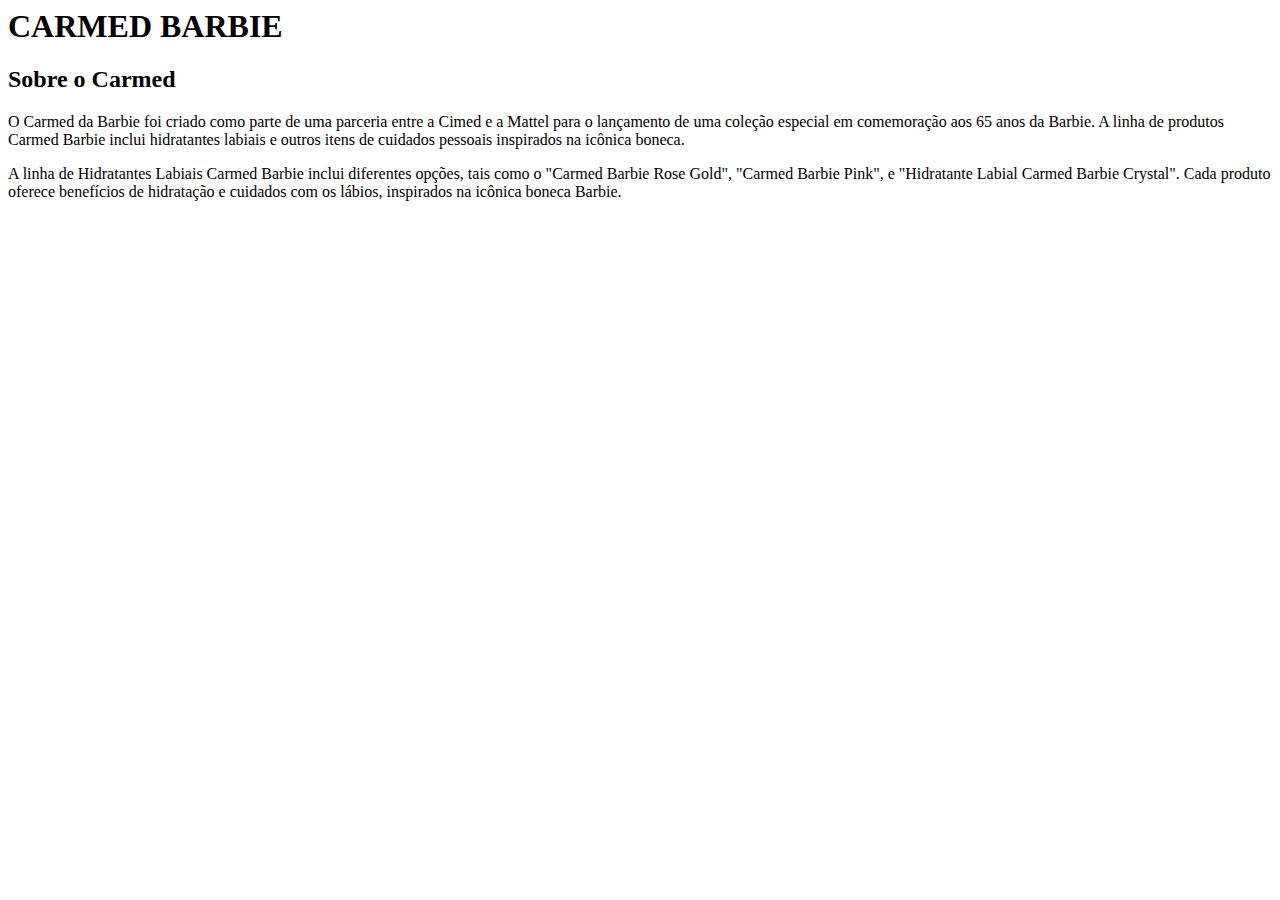
<file: barbie.html>
<header>
    <body>
        <style>
            body {
                background-image: url("https://www.revendedor.com.br/wp-content/uploads/2024/03/Carmed-Barbie-os-novos-Hidratantes-Labiais-da-Cimed.jpg");
                background-size: cover;
                background-repeat: no-repeat;
            }
        </style>
    </body>
    <h1>CARMED BARBIE</h1>
</header>

<main>
    <section>
        <h2>Sobre o Carmed</h2>
        <p>
            O Carmed da Barbie foi criado como parte de uma parceria entre a Cimed e a Mattel para o lançamento de uma coleção especial em comemoração aos
             65 anos da Barbie. 
            A linha de produtos Carmed Barbie inclui hidratantes labiais e outros itens de cuidados pessoais inspirados na icônica boneca.
        </p>
        <p>
            A linha de Hidratantes Labiais Carmed Barbie inclui diferentes opções, tais como o "Carmed Barbie Rose Gold", "Carmed Barbie Pink", e "Hidratante Labial 
            Carmed Barbie Crystal". 
            Cada produto oferece benefícios de hidratação e cuidados com os lábios, inspirados na icônica boneca Barbie.
        </p>
    </section>
</main>
</file>
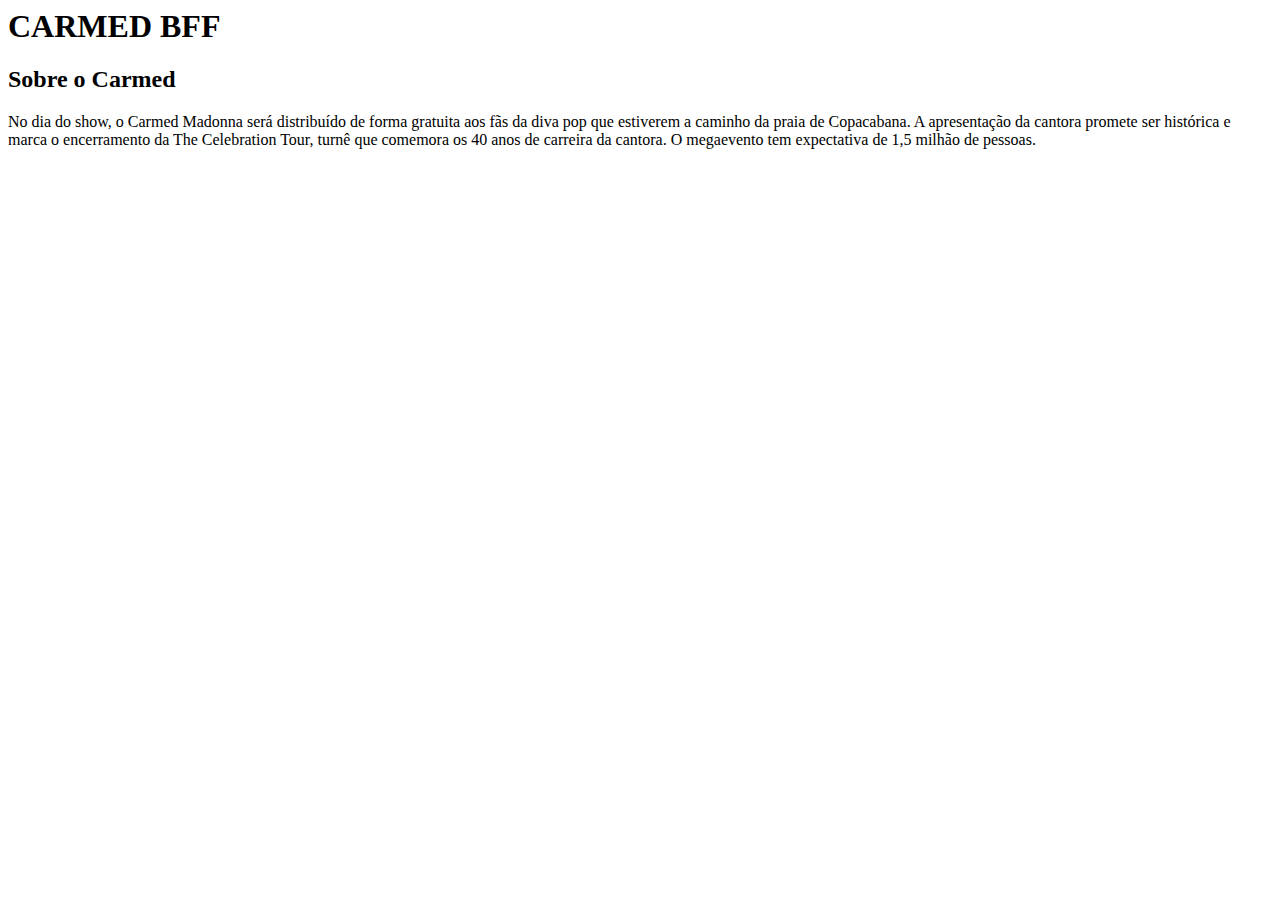
<file: bff.html>
<header>
    <body>
        <style>
            body {
                background-image: url("https://acontecendoaqui.com.br/wp-content/uploads/2023/10/009-8.jpg");
                background-size: cover;
                background-repeat: no-repeat;
            }
        </style>
    </body>
    <h1>CARMED BFF</h1>
</header>

<main>
    <section>
        <h2>Sobre o Carmed</h2>
        <p>
            No dia do show, o Carmed Madonna será distribuído de forma gratuita aos fãs da diva pop que estiverem a caminho da praia de Copacabana. 
            A apresentação da cantora promete ser histórica e marca o encerramento da The Celebration Tour, 
            turnê que comemora os 40 anos de carreira da cantora. O megaevento tem expectativa de 1,5 milhão de pessoas.
        </p>
    </section>
</main>
</file>
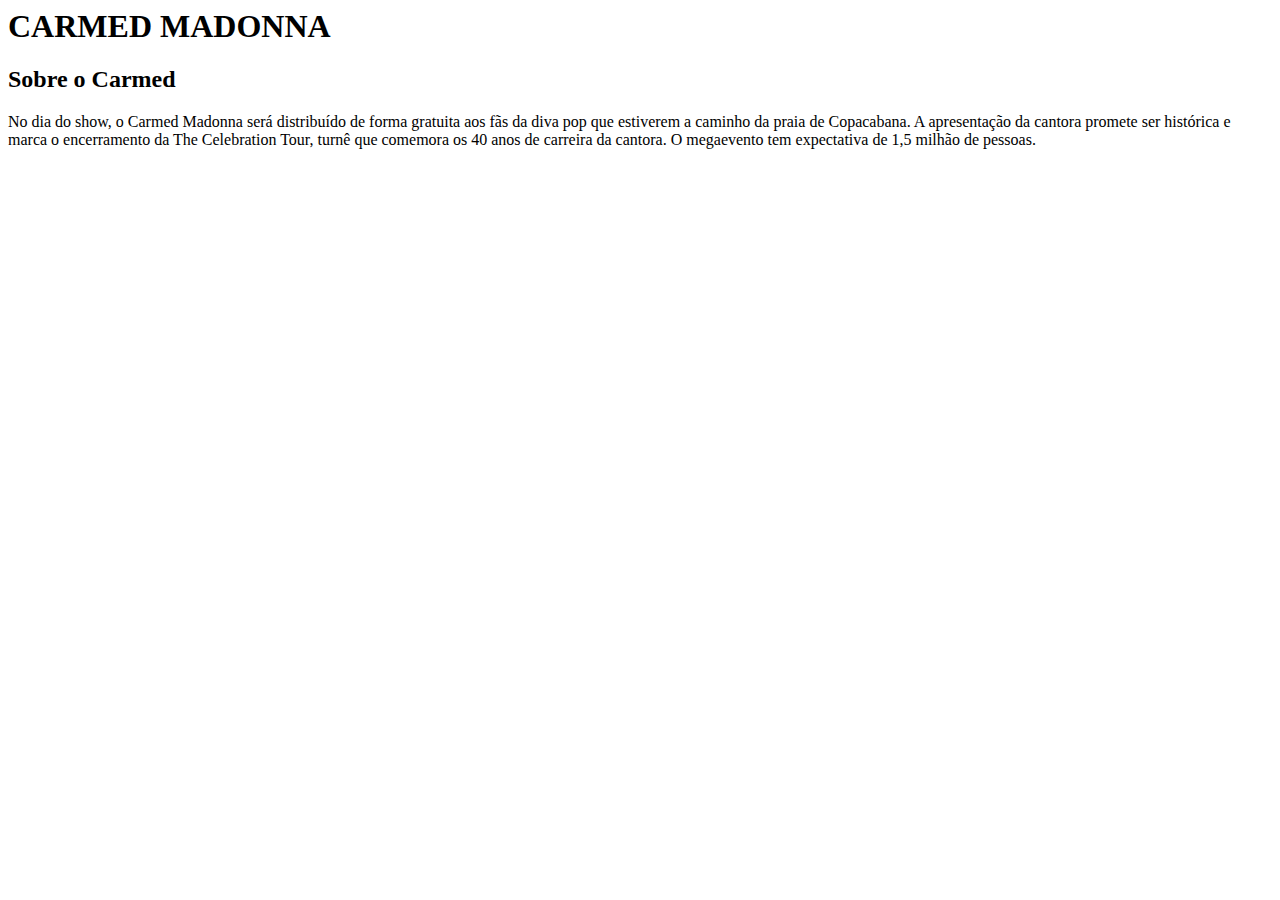
<file: lancamento.html>
<header>
    <body>
        <style>
            body {
                background-image: url("https://conteudo.imguol.com.br/c/noticias/45/2024/05/02/cimed-vai-distribuir-25-mil-unidades-do-carmed-madonna-neste-final-de-semana-no-rio-1714685869941_v2_1x1.jpg");
                background-size: cover;
                background-repeat: no-repeat;
            }
        </style>
    </body>
    <h1>CARMED MADONNA</h1>
</header>

<main>
    <section>
        <h2>Sobre o Carmed</h2>
        <p>
            No dia do show, o Carmed Madonna será distribuído de forma gratuita aos fãs da diva pop que estiverem a caminho da praia de Copacabana. 
            A apresentação da cantora promete ser histórica e marca o encerramento da The Celebration Tour, 
            turnê que comemora os 40 anos de carreira da cantora. O megaevento tem expectativa de 1,5 milhão de pessoas.
        </p>
    </section>
</main>
</file>
